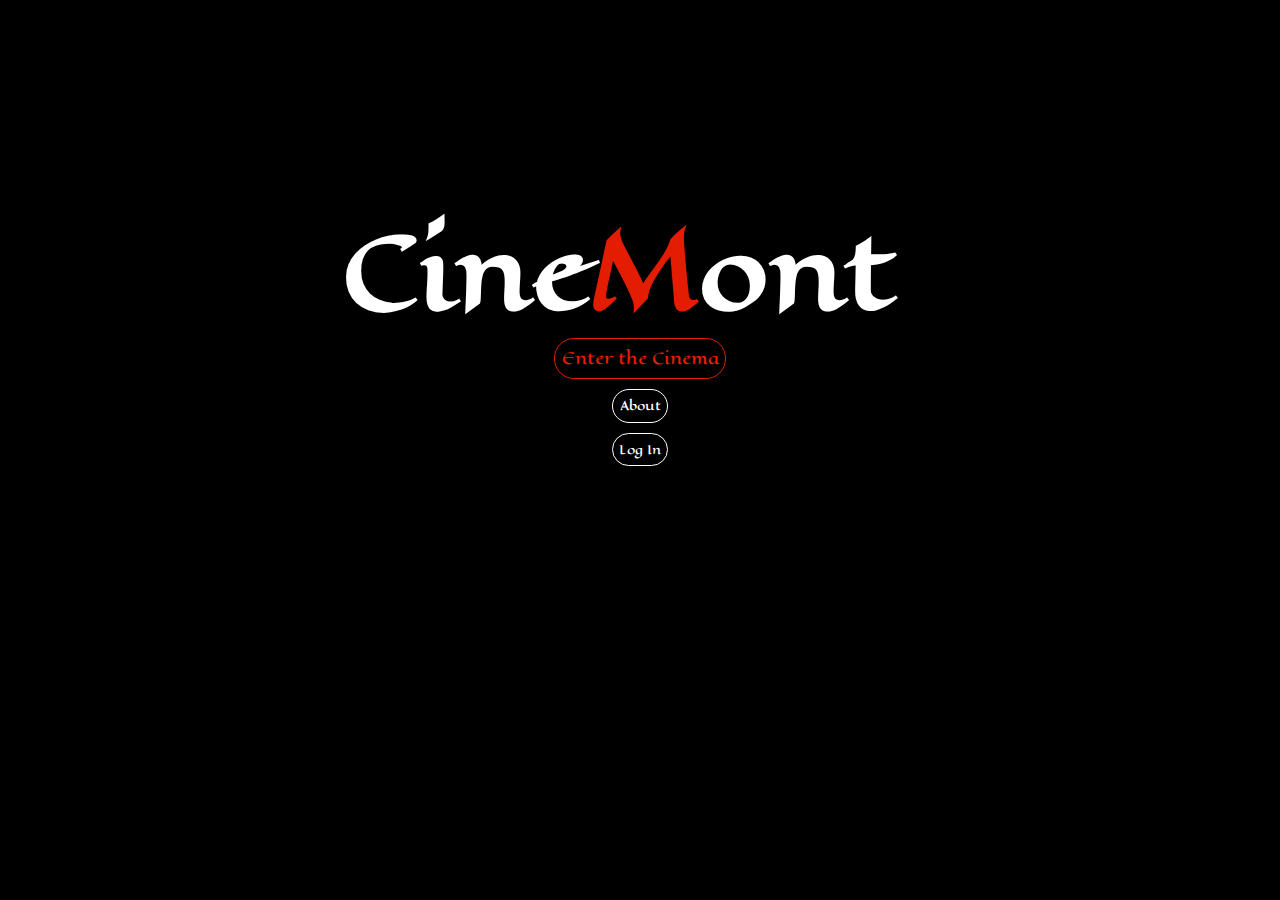
<file: index.html>
<!DOCTYPE html>
<html lang="en">
<head>
    <meta charset="UTF-8">
    <meta name="viewport" content="width=device-width, initial-scale=1.0">
    <title>Seat Selection</title>
    <script src="https://ajax.googleapis.com/ajax/libs/jquery/3.5.1/jquery.min.js"></script>
    <link rel="stylesheet" href="indexStyle.css">
    <link rel="stylesheet" href="//use.fontawesome.com/releases/v5.0.7/css/all.css">
</head>
<body>
    <div class="menu">
        <h1>Cine<span>M</span>ont</h1> 
        <div class="camara1">
            <img id="ic1" alt="img" src="./icons/camara1.svg">
            <img id="ic2" alt="img" src="./icons/camara2.svg">
            <img id="ic3" alt="img" src="./icons/camara2.svg">
        </div>
        <nav>
            <a class="enter" href="home.html">Enter the Cinema</a>
            <a class="about">About</a>
            <a class="logIn">Log In</a>
        </nav>   
    </div>
    <div class="info">
        <a class="exit" href="index.html"><img alt="img" src="./icons/exit.svg"></a>
        <h1>Our <span>L</span>ocations</h1> 
        <div class="dt">
            <h2><span>D</span>owntown</h2>
            <div>
                <p>VIP</p><p>3D</p><p>4D</p><p>IMAX</p>  
            </div>
            <p>Hours: 10:00am - 11:00pm</p>
            <p>Tel. (555) 555-5555</p>
            <iframe src="https://www.google.com/maps/embed?pb=!1m18!1m12!1m3!1d8754.54205733015!2d-123.12486042377405!3d49.281306133178184!2m3!1f0!2f0!3f0!3m2!1i1024!2i768!4f13.1!3m3!1m2!1s0x5486717fb6b39997%3A0x76ae673edebc6904!2s816%20Granville%20St%2C%20Vancouver%2C%20BC%20V6Z%201K3!5e0!3m2!1ses!2sca!4v1620248733527!5m2!1ses!2sca" allowfullscreen="" loading="lazy"></iframe>
        </div>
        <div class="kit">
            <h2><span>K</span>itsilano</h2>
            <div>
                <p>VIP</p><p>3D</p><p>4D</p><p>IMAX</p>  
            </div>
            <p>Hours: 10:00am - 11:00pm</p>
            <p>Tel. (999) 999-9999</p>
            <iframe src="https://www.google.com/maps/embed?pb=!1m18!1m12!1m3!1d29455.380837749846!2d-123.17990465807537!3d49.266686455729435!2m3!1f0!2f0!3f0!3m2!1i1024!2i768!4f13.1!3m3!1m2!1s0x548673ac4e660e21%3A0xb5b333db22122d3a!2s2733w%20W%20Broadway%2C%20Vancouver%2C%20BC%20V6K%202G5!5e0!3m2!1ses!2sca!4v1620255974350!5m2!1ses!2sca" allowfullscreen="" loading="lazy"></iframe>
        </div>
    </div>
    <div class="login">
        <a class="exit" href="index.html"><img alt="img" src="./icons/exit.svg"></a>
        <div class="div1">
            <div>
                <h1>Log <span>I</span>n</h1>
                <p>Please enter your e-mail and password</p>
                <form>
                    <label for="e-mail">E-Mail</label><br>
                    <input id="e-mail" type="text" placeholder="e-mail@example.com"><br>
                    <label for="password">Password</label><br>
                    <input id="password" type="password" placeholder="Enter password"><br>
                    <input type="checkbox" id="checkbox">
                    <label for="checkbox">Keep me Logged In</label><br>
                    <button>Log In</button>
                </form>
                <a href="#">Don't have an account? Sign Up</a>
            </div>
        </div>
        <div class="div2">
            <div></div>
            <button><i class="fab fa-facebook-f"></i> Facebook</button>
            <button><i class="fab fa-twitter"></i> Twitter</button>
            <button><i class="fab fa-google"></i> Google</button>
        </div>
    </div>
    <script src="data.js"></script>
    <script src="script.js"></script>
</body>
</file>
<file: indexStyle.css>
@import url("https://fonts.googleapis.com/css2?family=Eagle+Lake&display=swap");
@import url("https://fonts.googleapis.com/css2?family=Roboto&display=swap");
@media (max-height: 360px) {
  .menu nav {
    top: 0 !important;
  }
}

@media (max-width: 600px) {
  .menu h1 {
    font-size: 50px !important;
    margin-bottom: 50px;
  }
  .exit {
    left: auto !important;
    right: 40px !important;
  }
  .login {
    -webkit-box-orient: vertical !important;
    -webkit-box-direction: normal !important;
        -ms-flex-direction: column !important;
            flex-direction: column !important;
  }
  .login .div1, .login .div2 {
    width: 100% !important;
  }
  .login .div1 div, .login .div2 div {
    margin-top: 40px !important;
  }
  .info {
    -webkit-box-orient: vertical;
    -webkit-box-direction: normal;
        -ms-flex-direction: column;
            flex-direction: column;
  }
  .info h1 {
    position: relative !important;
    margin-top: 250px !important;
  }
  .info .dt, .info .kit {
    width: 80% !important;
    margin-top: 10px !important;
  }
}

body {
  margin: 0;
  height: 100vh;
  width: 100%;
  background-color: black;
}

.exit {
  position: absolute;
  top: 40px;
  left: 40px;
}

.exit img {
  height: 30px;
}

.exit:hover {
  -webkit-transform: scale(1.1);
          transform: scale(1.1);
}

.menu {
  height: 100vh;
  width: 100%;
  display: -webkit-box;
  display: -ms-flexbox;
  display: flex;
  -webkit-box-orient: vertical;
  -webkit-box-direction: normal;
      -ms-flex-direction: column;
          flex-direction: column;
  -webkit-box-align: center;
      -ms-flex-align: center;
          align-items: center;
  font-family: 'Eagle Lake', cursive;
}

.menu h1 {
  position: relative;
  top: 20vh;
  color: white;
  font-size: 100px;
  margin-right: 3.5vw;
  margin-top: 10px;
  margin-bottom: 10px;
}

.menu h1 span {
  color: #e41c02;
}

.menu nav {
  position: relative;
  top: 10vh;
  display: -webkit-box;
  display: -ms-flexbox;
  display: flex;
  -webkit-box-orient: vertical;
  -webkit-box-direction: normal;
      -ms-flex-direction: column;
          flex-direction: column;
  -webkit-box-align: center;
      -ms-flex-align: center;
          align-items: center;
  -webkit-transition-duration: 3s;
          transition-duration: 3s;
  -webkit-transition-delay: 0.5s;
          transition-delay: 0.5s;
  opacity: 0;
}

.menu nav a:nth-child(1) {
  color: #eb1c01;
  border-color: #e41c02;
  font-size: 16px;
}

.menu nav a {
  font-weight: 100;
  text-decoration: none;
  font-size: 12px;
  margin: 5px;
  padding: 0.5vw;
  background-color: black;
  border: 1px solid white;
  border-radius: 20px;
  color: white;
  -webkit-transition: 0.1s;
  transition: 0.1s;
}

.menu nav a:hover {
  cursor: pointer;
  -webkit-transform: scale(1.1);
          transform: scale(1.1);
  color: #e41c02;
  border-color: #e41c02;
}

.menu .camara1 {
  position: relative;
  top: 25vh;
  display: -webkit-box;
  display: -ms-flexbox;
  display: flex;
  -webkit-box-orient: vertical;
  -webkit-box-direction: normal;
      -ms-flex-direction: column;
          flex-direction: column;
  -webkit-box-pack: center;
      -ms-flex-pack: center;
          justify-content: center;
  margin-left: 1vw;
  -webkit-transition: 2s;
  transition: 2s;
}

.menu .camara1 #ic1 {
  height: 60px;
  width: 70px;
  -webkit-box-shadow: none;
          box-shadow: none;
}

.menu .camara1 #ic1:hover {
  -webkit-transform: scale(1);
          transform: scale(1);
  cursor: unset;
}

.menu .camara1 #ic2 {
  position: absolute;
  top: -11px;
  left: 2px;
  height: 25px;
  width: 25px;
  -webkit-box-shadow: none;
          box-shadow: none;
  -webkit-animation: spin-animation 0.5s infinite;
          animation: spin-animation 0.5s infinite;
}

.menu .camara1 #ic2:hover {
  -webkit-transform: scale(1);
          transform: scale(1);
  cursor: unset;
}

.menu .camara1 #ic3 {
  position: absolute;
  top: -11px;
  right: 18px;
  height: 25px;
  width: 25px;
  -webkit-box-shadow: none;
          box-shadow: none;
  -webkit-animation: spin-animation 0.5s infinite;
          animation: spin-animation 0.5s infinite;
}

.menu .camara1 #ic3:hover {
  -webkit-transform: scale(1);
          transform: scale(1);
  cursor: unset;
}

@-webkit-keyframes spin-animation {
  0% {
    -webkit-transform: rotate(0deg);
            transform: rotate(0deg);
  }
  100% {
    -webkit-transform: rotate(359deg);
            transform: rotate(359deg);
  }
}

@keyframes spin-animation {
  0% {
    -webkit-transform: rotate(0deg);
            transform: rotate(0deg);
  }
  100% {
    -webkit-transform: rotate(359deg);
            transform: rotate(359deg);
  }
}

.info {
  position: absolute;
  top: 0;
  height: 100%;
  width: 100%;
  color: white;
  display: -webkit-box;
  display: -ms-flexbox;
  display: flex;
  -webkit-box-pack: center;
      -ms-flex-pack: center;
          justify-content: center;
  -ms-flex-line-pack: center;
      align-content: center;
  font-family: 'Eagle Lake', cursive;
}

.info h1 {
  position: absolute;
  margin-top: 80px;
}

.info h1 span {
  color: #e41c02;
}

.info .dt, .info .kit {
  background-color: rgba(255, 255, 255, 0.1);
  -webkit-box-shadow: -2px -2px 10px 2px rgba(119, 119, 119, 0.39);
          box-shadow: -2px -2px 10px 2px rgba(119, 119, 119, 0.39);
  border-radius: 20px;
  margin: 20px;
  margin-top: 180px;
  width: 20%;
  height: -webkit-fit-content;
  height: -moz-fit-content;
  height: fit-content;
  display: -webkit-box;
  display: -ms-flexbox;
  display: flex;
  -webkit-box-orient: vertical;
  -webkit-box-direction: normal;
      -ms-flex-direction: column;
          flex-direction: column;
  -webkit-box-pack: center;
      -ms-flex-pack: center;
          justify-content: center;
  -webkit-box-align: center;
      -ms-flex-align: center;
          align-items: center;
}

.info .dt h2, .info .kit h2 {
  width: -webkit-fit-content;
  width: -moz-fit-content;
  width: fit-content;
  margin: 0;
  padding: 5px;
}

.info .dt h2 span, .info .kit h2 span {
  color: #e41c02;
}

.info .dt div, .info .kit div {
  width: -webkit-fit-content;
  width: -moz-fit-content;
  width: fit-content;
}

.info .dt div p, .info .kit div p {
  margin: 0;
  display: inline-block;
  left: 50px;
  padding: 5px;
  font-family: 'Roboto', sans-serif;
}

.info .dt p, .info .kit p {
  font-size: 14px;
  margin: 5px;
  text-align: center;
}

.info .dt iframe, .info .kit iframe {
  border-radius: 20px;
  border: transparent;
  margin: 0;
  width: 75%;
  height: 32vh;
  padding: 15px;
}

.login {
  position: absolute;
  top: 0;
  height: 100%;
  width: 100%;
  color: white;
  display: -webkit-box;
  display: -ms-flexbox;
  display: flex;
  -webkit-box-pack: center;
      -ms-flex-pack: center;
          justify-content: center;
  -ms-flex-line-pack: center;
      align-content: center;
  font-family: 'Eagle Lake', cursive;
}

.login .div1 {
  width: 50%;
  height: 100%;
  margin: 0;
  display: -webkit-box;
  display: -ms-flexbox;
  display: flex;
  -webkit-box-orient: vertical;
  -webkit-box-direction: normal;
      -ms-flex-direction: column;
          flex-direction: column;
  -webkit-box-align: center;
      -ms-flex-align: center;
          align-items: center;
  -webkit-box-pack: center;
      -ms-flex-pack: center;
          justify-content: center;
}

.login .div1 div {
  width: -webkit-fit-content;
  width: -moz-fit-content;
  width: fit-content;
  font-size: 14px;
}

.login .div1 div h1 {
  width: 100%;
  font-size: 40px;
  margin-top: 0;
}

.login .div1 div h1 span {
  color: #e41c02;
}

.login .div1 div p {
  width: 100%;
}

.login .div1 div form {
  width: 100%;
}

.login .div1 div form #e-mail, .login .div1 div form #password {
  margin: 10px 0 10px 0;
  height: 30px;
  width: 300px;
  font-family: 'Eagle Lake', cursive;
  border: transparent;
  border-radius: 5px;
}

.login .div1 div form button {
  margin: 10px 0 10px 0;
  height: 40px;
  width: 100%;
  font-size: 14px;
  font-family: 'Eagle Lake', cursive;
  border: transparent;
  border-radius: 5px;
  background-color: #e41c02;
  color: white;
  -webkit-transition: 0.2s;
  transition: 0.2s;
}

.login .div1 div form button:hover {
  -webkit-transform: scale(1.05);
          transform: scale(1.05);
  cursor: pointer;
}

.login .div1 div a {
  width: 100%;
  color: rgba(255, 255, 255, 0.534);
}

.login .div1 div a:hover {
  color: white;
}

.login .div2 {
  position: relative;
  width: 50%;
  height: 100%;
  margin: 0;
  display: -webkit-box;
  display: -ms-flexbox;
  display: flex;
  -webkit-box-orient: vertical;
  -webkit-box-direction: normal;
      -ms-flex-direction: column;
          flex-direction: column;
  -webkit-box-align: center;
      -ms-flex-align: center;
          align-items: center;
  -webkit-box-pack: center;
      -ms-flex-pack: center;
          justify-content: center;
}

.login .div2 div {
  position: absolute;
  width: 100%;
  height: 100%;
  background-color: rgba(0, 0, 0, 0.411);
}

.login .div2 button {
  z-index: 1;
  width: 45%;
  border: solid 0.5px rgba(255, 255, 255, 0.678);
  background-color: transparent;
  border-radius: 4px;
  padding: 14px;
  margin: 10px;
  color: white;
  text-align: left;
  font-size: 18px;
  font-family: 'Eagle Lake', cursive;
  -webkit-transition: 0.2s;
  transition: 0.2s;
}

.login .div2 button i {
  margin-right: 20px;
}

.login .div2 button:hover {
  -webkit-transform: scale(1.03);
          transform: scale(1.03);
  color: #e41c02;
  border-color: #e41c02;
  cursor: pointer;
}
/*# sourceMappingURL=indexStyle.css.map */
</file>
